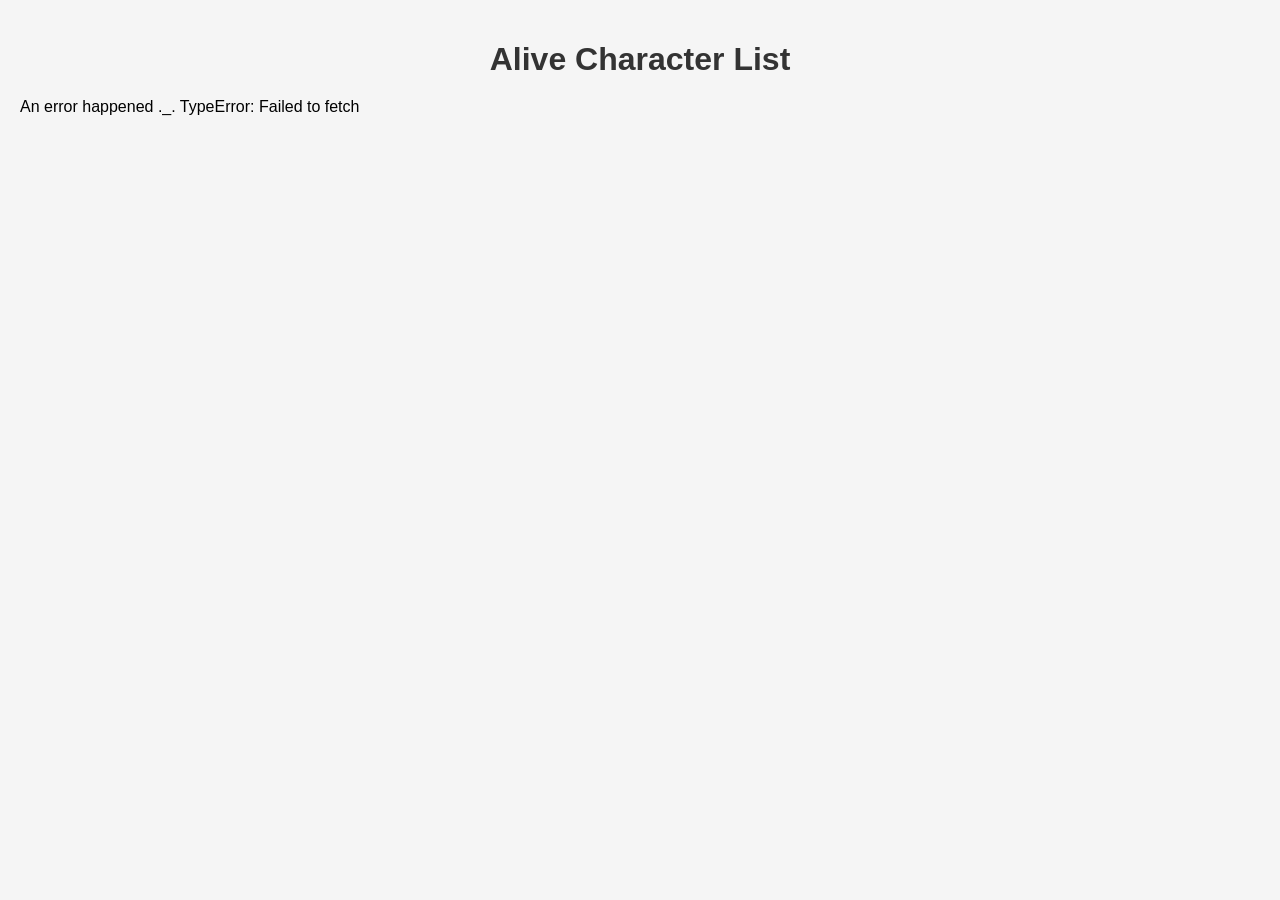
<file: FetchingAliveCharacters/index.html>
<!DOCTYPE html>
<html>
<head>
  <title>Alive Character List</title>
  <link rel="stylesheet" href="./styles.css">
</head>
<body>
  <h1>Alive Character List</h1>
  <ul id="characterList"></ul>

  <script src="./script.js"></script>
</body>
</html>
</file>
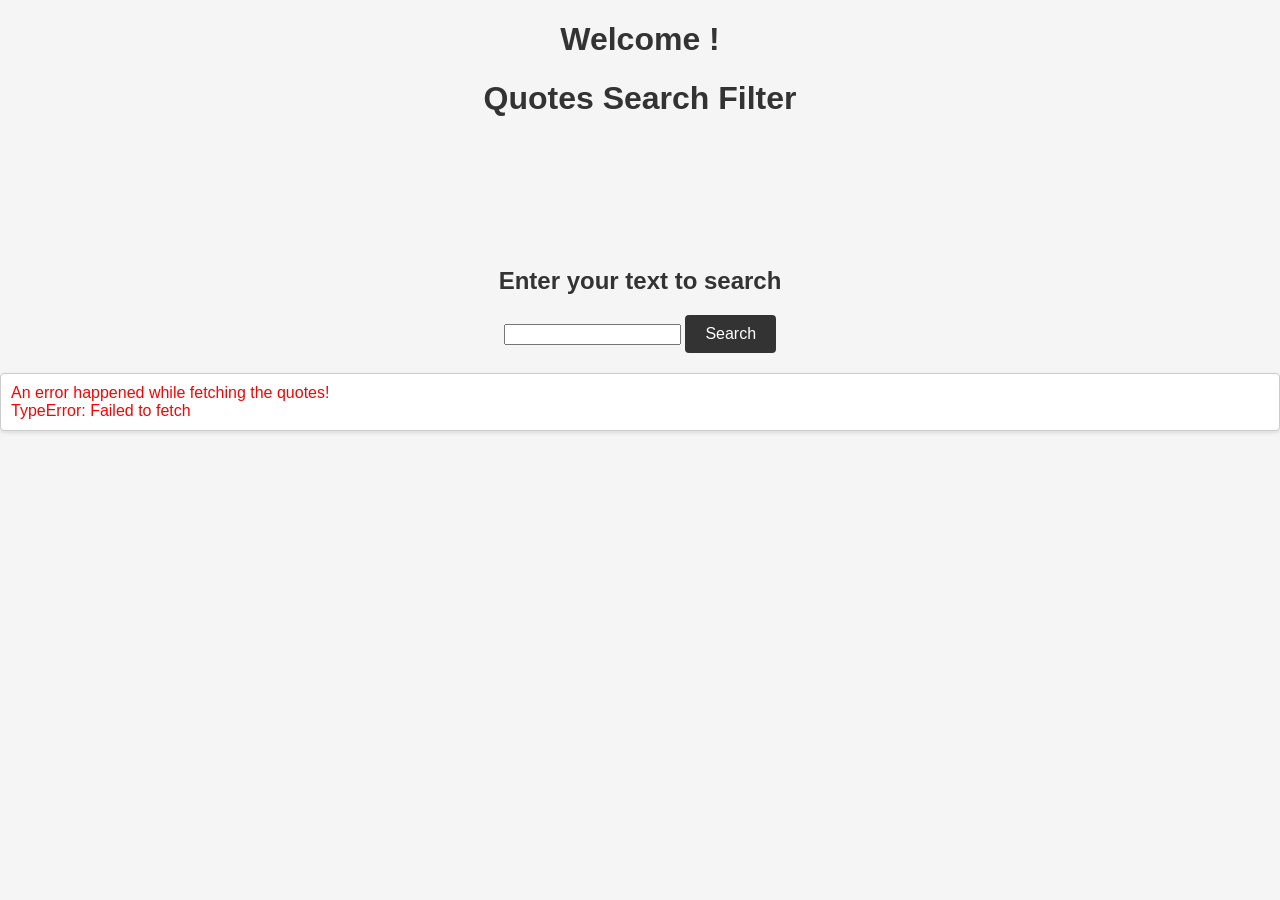
<file: QuoteSearch/index.html>
<!DOCTYPE html>
<html lang="en">

<head>
  <link rel="stylesheet" href="styles.css">
  <meta charset="UTF-8">
  <meta http-equiv="X-UA-Compatible" content="IE=edge">
  <meta name="viewport" content="width=device-width, initial-scale=1.0">
  <title>Quotes Search Filter</title>
</head>

<body onload="start()">
  <h1 class="center">Welcome !</h1>
  <h1 class="center">Quotes Search Filter</h1>
  <h2 class="center">Enter your text to search</h2>


  <script src="script.js"></script>

  <div class="center">
    <input type="text" id="userInput">
    <button onclick="searchQuote()">Search</button>
    <p id="output"></p>
  </div>

</body>

</html>
</file>
<file: FetchingAliveCharacters/styles.css>
/* styles.css */

body {
  font-family: 'Arial', sans-serif;
  background-color: #f5f5f5;
  padding: 20px;
  margin: 0;
}

h1 {
  text-align: center;
  margin-bottom: 20px;
  color: #333;
}

ul {
  list-style: none;
  padding: 0;
  margin: 0;
  display: flex; /* Use flexbox to align items horizontally */
  flex-wrap: wrap; /* Allow items to wrap to the next line if needed */
}

li {
  flex: 0 0 calc(33.33% - 40px); /* Each item takes up one-third of the container width with some spacing */
  display: flex;
  align-items: center;
  background-color: #fff;
  border-radius: 8px;
  box-shadow: 0 2px 4px rgba(0, 0, 0, 0.1);
  padding: 20px;
  margin: 0 20px 20px 0; /* Add margin for spacing between items */
  box-sizing: border-box; /* Include padding and border in the box model */
}

img {
  width: 100px;
  height: 100px;
  margin-right: 20px;
  border-radius: 50%;
}

h3 {
  margin: 0;
  font-size: 20px;
  color: #333;
}

p {
  margin: 5px 0;
  color: #777;
}

.character-info {
  flex: 1;
}

.character-info p:first-of-type {
  margin-top: 10px;
}

.character-info p:last-of-type {
  margin-bottom: 0;
}

@media screen and (max-width: 600px) {
  li {
      flex: 0 0 calc(100% - 40px); /* Each item takes up 100% width on smaller screens */
  }

  img {
      margin-right: 0;
      margin-bottom: 10px;
  }

  h3 {
      font-size: 18px;
  }
}
</file>
<file: QuoteSearch/styles.css>
body {
  font-family: Arial, sans-serif;
  margin: 0;
  padding: 0;
  background-color: #f5f5f5;
  color: #333;
}

.center {
  position: relative;
  text-align: center
}

.center #output {
  text-align: left;
}

.header {
  background-color: #333;
  padding: 20px;
  color: #fff;
}

*/ .header h1 {
  font-size: 36px;
  margin: 0;
}

h2.center {
  text-align: center;
  margin-top: 150px;
  margin-bottom: 20;
  margin-right: auto;
  margin-left: auto;
}

.input-container input[type="text"] {
  width: 400px;
  padding: 120px;
  border: 1px solid #ccc;
  border-radius: 4px;
  font-size: 33px;
}

.input-container button {
  padding: 10px 20px;
  border: none;
  border-radius: 4px;
  background-color: #333;
  color: #fff;
  font-size: 16px;
  cursor: pointer;
  transition: background-color 0.3s ease;
}

.input-container button:hover {
  background-color: #555;
}

.output {
  margin-top: 20px;
  padding: 10px;
  background-color: #fff;
  border: 1px solid #ccc;
  border-radius: 4px;
}

.output p {
  margin: 0;
}

.center button {
  display: inline-block;
  padding: 10px 20px;
  border: none;
  border-radius: 4px;
  background-color: #333;
  color: #fff;
  font-size: 16px;
  cursor: pointer;
  transition: background-color 0.3s ease;
}

.center button:hover {
  background-color: #555;
}

#output {
  margin-top: 20px;
  padding: 10px;
  background-color: #fff;
  border: 1px solid #ccc;
  border-radius: 4px;
  box-shadow: 0 2px 4px rgba(0, 0, 0, 0.1);
}

#output p {
  margin: 0;
}

.quote {
  margin: 10px 0;
  padding: 10px;
  background-color: #f9f9f9;
  border: 1px solid #ccc;
  border-radius: 4px;
}

.quote p {
  margin: 0;
}

.no-results {
  color: #f00;
  font-weight: bold;
}
</file>
